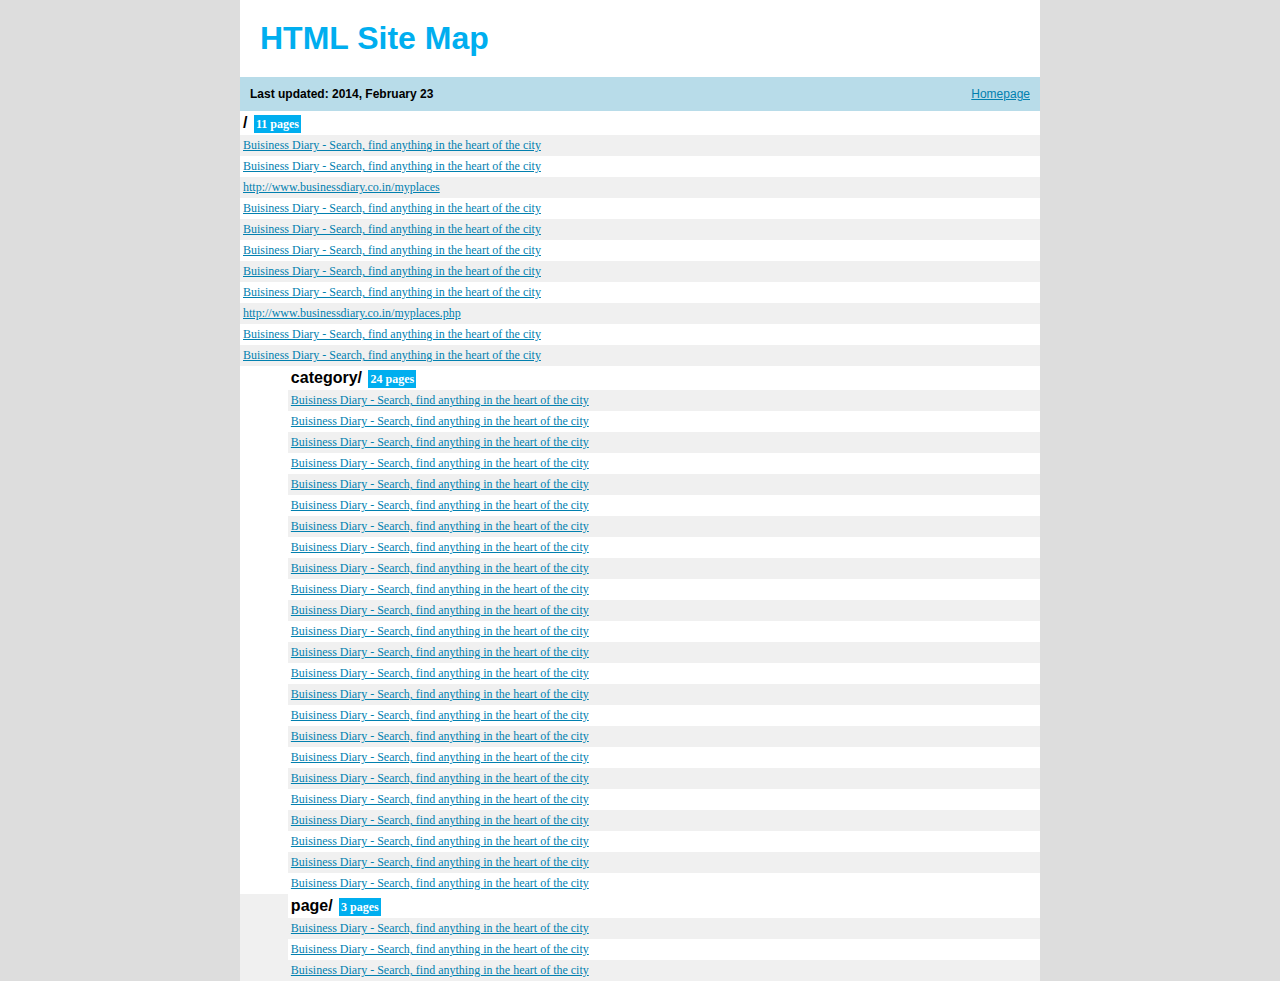
<file: sitemap.html>
<!DOCTYPE html PUBLIC "-//W3C//DTD XHTML 1.0 Transitional//EN" "http://www.w3.org/TR/xhtml1/DTD/xhtml1-transitional.dtd">
<html>
<head>
<title>Site Map  Page 1 - Generated by www.xml-sitemaps.com</title>
<meta http-equiv="Content-type" content="text/html; charset=utf-8" />
<style type="text/css">
body {
background-color: #DDD;
font: normal 80%  "Trebuchet MS", "Helvetica", sans-serif;
margin:0;
text-align:center;
}
#cont{
margin:auto;
width:800px;
text-align:left;
}
a:link,a:visited {
color: #0180AF;
text-decoration: underline;
}
a:hover {
color: #666;
}
h1 {
background-color:#fff;
padding:20px;
color:#00AEEF;
text-align:left;
font-size:32px;
margin:0px;
}
h3 {
font-size:12px;
background-color:#B8DCE9;
margin:0px;
padding:10px;
}
h3 a {
float:right;
font-weight:normal;
display:block;
}
th {
text-align:center;
background-color:#00AEEF;
color:#fff;
padding:4px;
font-weight:normal;
font-size:12px;
}
td {
font-size:12px;
padding:3px;
text-align:left;
}
tr {background: #fff}
tr:nth-child(odd) {background: #f0f0f0}
#footer {
background-color:#B8DCE9;
padding:10px;
}
.pager,.pager a {
background-color:#00AEEF;
color:#fff;
padding:3px;
}
.lhead {
background-color:#fff;
padding:3px;
font-weight:bold;
font-size:16px;
}
.lpart {
background-color:#f0f0f0;
padding:0px;
}
.lpage {
font:normal 12px verdana;
}
.lcount {
background-color:#00AEEF;
color:#fff;
padding:2px;
margin:2px;
font:bold 12px verdana;
}
a.aemphasis {
color:#009;
font-weight:bold;
}
</style>

</head>
<body>
<div id="cont">
<h1>HTML Site Map</h1>
<h3><a href="http://www.businessdiary.co.in">Homepage</a>
Last updated: 2014, February 23
</h3>


<table cellpadding="0" cellspacing="0" border="0" width="100%">

<tr valign="top">
<td class="lpart" colspan="100"><div class="lhead">/
<span class="lcount">11 pages</span></div>

<table cellpadding="0" cellspacing="0" border="0" width="100%">

<tr><td class="lpage"><a href="http://www.businessdiary.co.in/" title="Buisiness Diary - Search, find anything in the heart of the city">Buisiness Diary - Search, find anything in the heart of the city</a></td></tr>
<tr><td class="lpage"><a href="http://www.businessdiary.co.in/myaccount" title="Buisiness Diary - Search, find anything in the heart of the city">Buisiness Diary - Search, find anything in the heart of the city</a></td></tr>
<tr><td class="lpage"><a href="http://www.businessdiary.co.in/myplaces" title="http://www.businessdiary.co.in/myplaces">http://www.businessdiary.co.in/myplaces</a></td></tr>
<tr><td class="lpage"><a href="http://www.businessdiary.co.in/login-register.php" title="Buisiness Diary - Search, find anything in the heart of the city">Buisiness Diary - Search, find anything in the heart of the city</a></td></tr>
<tr><td class="lpage"><a href="http://www.businessdiary.co.in/suggestbusiness" title="Buisiness Diary - Search, find anything in the heart of the city">Buisiness Diary - Search, find anything in the heart of the city</a></td></tr>
<tr><td class="lpage"><a href="http://www.businessdiary.co.in/feedback" title="Buisiness Diary - Search, find anything in the heart of the city">Buisiness Diary - Search, find anything in the heart of the city</a></td></tr>
<tr><td class="lpage"><a href="http://www.businessdiary.co.in/contactus" title="Buisiness Diary - Search, find anything in the heart of the city">Buisiness Diary - Search, find anything in the heart of the city</a></td></tr>
<tr><td class="lpage"><a href="http://www.businessdiary.co.in/myaccount.php" title="Buisiness Diary - Search, find anything in the heart of the city">Buisiness Diary - Search, find anything in the heart of the city</a></td></tr>
<tr><td class="lpage"><a href="http://www.businessdiary.co.in/myplaces.php" title="http://www.businessdiary.co.in/myplaces.php">http://www.businessdiary.co.in/myplaces.php</a></td></tr>
<tr><td class="lpage"><a href="http://www.businessdiary.co.in/contactus.php" title="Buisiness Diary - Search, find anything in the heart of the city">Buisiness Diary - Search, find anything in the heart of the city</a></td></tr>
<tr><td class="lpage"><a href="http://www.businessdiary.co.in/forgetpass.php" title="Buisiness Diary - Search, find anything in the heart of the city">Buisiness Diary - Search, find anything in the heart of the city</a></td></tr>
</table>
</td>
</tr>

<tr valign="top">
<td class="lbullet">&nbsp;&nbsp;&nbsp;&nbsp;</td>
<td class="lpart" colspan="99"><div class="lhead">category/
<span class="lcount">24 pages</span></div>

<table cellpadding="0" cellspacing="0" border="0" width="100%">

<tr><td class="lpage"><a href="http://www.businessdiary.co.in/category/accomodation" title="Buisiness Diary - Search, find anything in the heart of the city">Buisiness Diary - Search, find anything in the heart of the city</a></td></tr>
<tr><td class="lpage"><a href="http://www.businessdiary.co.in/category/adult" title="Buisiness Diary - Search, find anything in the heart of the city">Buisiness Diary - Search, find anything in the heart of the city</a></td></tr>
<tr><td class="lpage"><a href="http://www.businessdiary.co.in/category/automotive" title="Buisiness Diary - Search, find anything in the heart of the city">Buisiness Diary - Search, find anything in the heart of the city</a></td></tr>
<tr><td class="lpage"><a href="http://www.businessdiary.co.in/category/domestic-services" title="Buisiness Diary - Search, find anything in the heart of the city">Buisiness Diary - Search, find anything in the heart of the city</a></td></tr>
<tr><td class="lpage"><a href="http://www.businessdiary.co.in/category/education-learning" title="Buisiness Diary - Search, find anything in the heart of the city">Buisiness Diary - Search, find anything in the heart of the city</a></td></tr>
<tr><td class="lpage"><a href="http://www.businessdiary.co.in/category/entertainment" title="Buisiness Diary - Search, find anything in the heart of the city">Buisiness Diary - Search, find anything in the heart of the city</a></td></tr>
<tr><td class="lpage"><a href="http://www.businessdiary.co.in/category/event-organisation" title="Buisiness Diary - Search, find anything in the heart of the city">Buisiness Diary - Search, find anything in the heart of the city</a></td></tr>
<tr><td class="lpage"><a href="http://www.businessdiary.co.in/category/financial-services" title="Buisiness Diary - Search, find anything in the heart of the city">Buisiness Diary - Search, find anything in the heart of the city</a></td></tr>
<tr><td class="lpage"><a href="http://www.businessdiary.co.in/category/food-beverages" title="Buisiness Diary - Search, find anything in the heart of the city">Buisiness Diary - Search, find anything in the heart of the city</a></td></tr>
<tr><td class="lpage"><a href="http://www.businessdiary.co.in/category/government" title="Buisiness Diary - Search, find anything in the heart of the city">Buisiness Diary - Search, find anything in the heart of the city</a></td></tr>
<tr><td class="lpage"><a href="http://www.businessdiary.co.in/category/hair-beauty" title="Buisiness Diary - Search, find anything in the heart of the city">Buisiness Diary - Search, find anything in the heart of the city</a></td></tr>
<tr><td class="lpage"><a href="http://www.businessdiary.co.in/category/manufacturing-agriculture" title="Buisiness Diary - Search, find anything in the heart of the city">Buisiness Diary - Search, find anything in the heart of the city</a></td></tr>
<tr><td class="lpage"><a href="http://www.businessdiary.co.in/category/media-communication" title="Buisiness Diary - Search, find anything in the heart of the city">Buisiness Diary - Search, find anything in the heart of the city</a></td></tr>
<tr><td class="lpage"><a href="http://www.businessdiary.co.in/category/medical" title="Buisiness Diary - Search, find anything in the heart of the city">Buisiness Diary - Search, find anything in the heart of the city</a></td></tr>
<tr><td class="lpage"><a href="http://www.businessdiary.co.in/category/pets" title="Buisiness Diary - Search, find anything in the heart of the city">Buisiness Diary - Search, find anything in the heart of the city</a></td></tr>
<tr><td class="lpage"><a href="http://www.businessdiary.co.in/category/professional-services" title="Buisiness Diary - Search, find anything in the heart of the city">Buisiness Diary - Search, find anything in the heart of the city</a></td></tr>
<tr><td class="lpage"><a href="http://www.businessdiary.co.in/category/religion" title="Buisiness Diary - Search, find anything in the heart of the city">Buisiness Diary - Search, find anything in the heart of the city</a></td></tr>
<tr><td class="lpage"><a href="http://www.businessdiary.co.in/category/restaurants" title="Buisiness Diary - Search, find anything in the heart of the city">Buisiness Diary - Search, find anything in the heart of the city</a></td></tr>
<tr><td class="lpage"><a href="http://www.businessdiary.co.in/category/retail-shopping" title="Buisiness Diary - Search, find anything in the heart of the city">Buisiness Diary - Search, find anything in the heart of the city</a></td></tr>
<tr><td class="lpage"><a href="http://www.businessdiary.co.in/category/sports-recreation" title="Buisiness Diary - Search, find anything in the heart of the city">Buisiness Diary - Search, find anything in the heart of the city</a></td></tr>
<tr><td class="lpage"><a href="http://www.businessdiary.co.in/category/trades" title="Buisiness Diary - Search, find anything in the heart of the city">Buisiness Diary - Search, find anything in the heart of the city</a></td></tr>
<tr><td class="lpage"><a href="http://www.businessdiary.co.in/category/travel-transport" title="Buisiness Diary - Search, find anything in the heart of the city">Buisiness Diary - Search, find anything in the heart of the city</a></td></tr>
<tr><td class="lpage"><a href="http://www.businessdiary.co.in/category/utilities" title="Buisiness Diary - Search, find anything in the heart of the city">Buisiness Diary - Search, find anything in the heart of the city</a></td></tr>
<tr><td class="lpage"><a href="http://www.businessdiary.co.in/category/contactus.php" title="Buisiness Diary - Search, find anything in the heart of the city">Buisiness Diary - Search, find anything in the heart of the city</a></td></tr>
</table>
</td>
</tr>

<tr valign="top">
<td class="lbullet">&nbsp;&nbsp;&nbsp;&nbsp;</td>
<td class="lpart" colspan="99"><div class="lhead">page/
<span class="lcount">3 pages</span></div>

<table cellpadding="0" cellspacing="0" border="0" width="100%">

<tr><td class="lpage"><a href="http://www.businessdiary.co.in/page/about-us" title="Buisiness Diary - Search, find anything in the heart of the city">Buisiness Diary - Search, find anything in the heart of the city</a></td></tr>
<tr><td class="lpage"><a href="http://www.businessdiary.co.in/page/services" title="Buisiness Diary - Search, find anything in the heart of the city">Buisiness Diary - Search, find anything in the heart of the city</a></td></tr>
<tr><td class="lpage"><a href="http://www.businessdiary.co.in/page/faq" title="Buisiness Diary - Search, find anything in the heart of the city">Buisiness Diary - Search, find anything in the heart of the city</a></td></tr>
</table>
</td>
</tr>

</table>
</div>
</body>
</html>
</file>
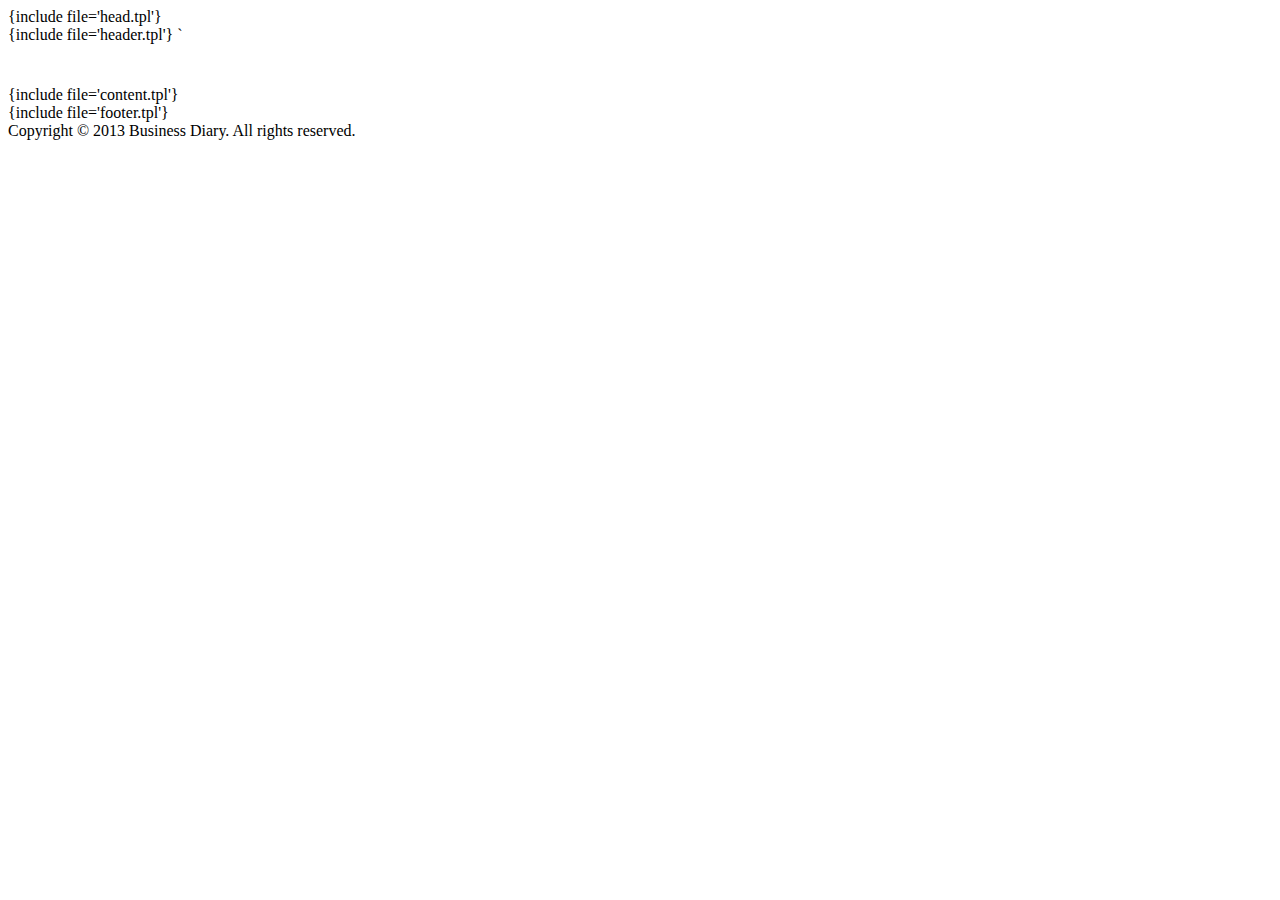
<file: templates/one-coloumn.html>
<!DOCTYPE html PUBLIC "-//W3C//DTD XHTML 1.0 Transitional//EN" "http://www.w3.org/TR/xhtml1/DTD/xhtml1-transitional.dtd">
<html xmlns="http://www.w3.org/1999/xhtml">
<head>
	{include file='head.tpl'}
</head>
<body>
  <div class="wrapper">	
    <div class="header">
        {include file='header.tpl'}	
`	</div>
	<div align="center">
		<iframe src="http://www.beatthenifty.com/widget/widgetTwo" width="100%" height="42" frameborder="0" target="_blank"></iframe>
	</div>
    <div class="main-content">        	
	    {include file='content.tpl'}
    </div>
  </div>
  <div class="footer">
  	{include file='footer.tpl'}            
  </div>
  <div class="copyright">Copyright &copy; 2013 Business Diary. All rights reserved.</div>  
  <div id="overlay"></div>
</body>
</html>
</file>
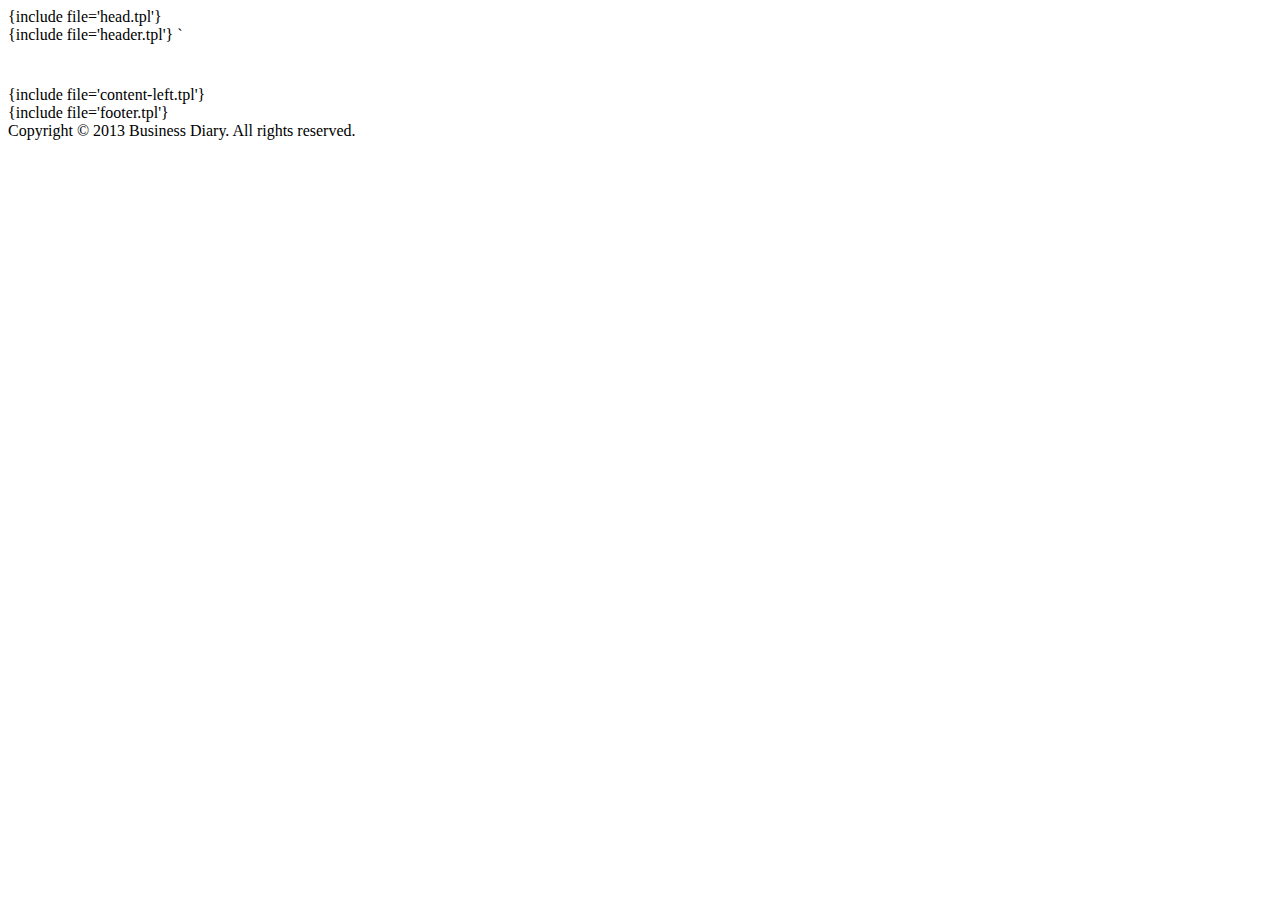
<file: templates/two-coloumn-left.html>
<!DOCTYPE html PUBLIC "-//W3C//DTD XHTML 1.0 Transitional//EN" "http://www.w3.org/TR/xhtml1/DTD/xhtml1-transitional.dtd">
<html xmlns="http://www.w3.org/1999/xhtml">
<head>
	{include file='head.tpl'}
</head>
<body>
  <div class="wrapper">	
    <div class="header">
        {include file='header.tpl'}	
`	</div>
	<div align="center">
		<iframe src="http://www.beatthenifty.com/widget/widgetTwo" width="100%" height="42" frameborder="0" target="_blank"></iframe>
	</div>
    <div class="main-content">        	
	    {include file='content-left.tpl'}
    </div>    
  </div>
  <div class="footer">
  	{include file='footer.tpl'}            
  </div>
  <div class="copyright">Copyright &copy; 2013 Business Diary. All rights reserved.</div>  
  <div id="overlay"></div>
</body>
</html>
</file>
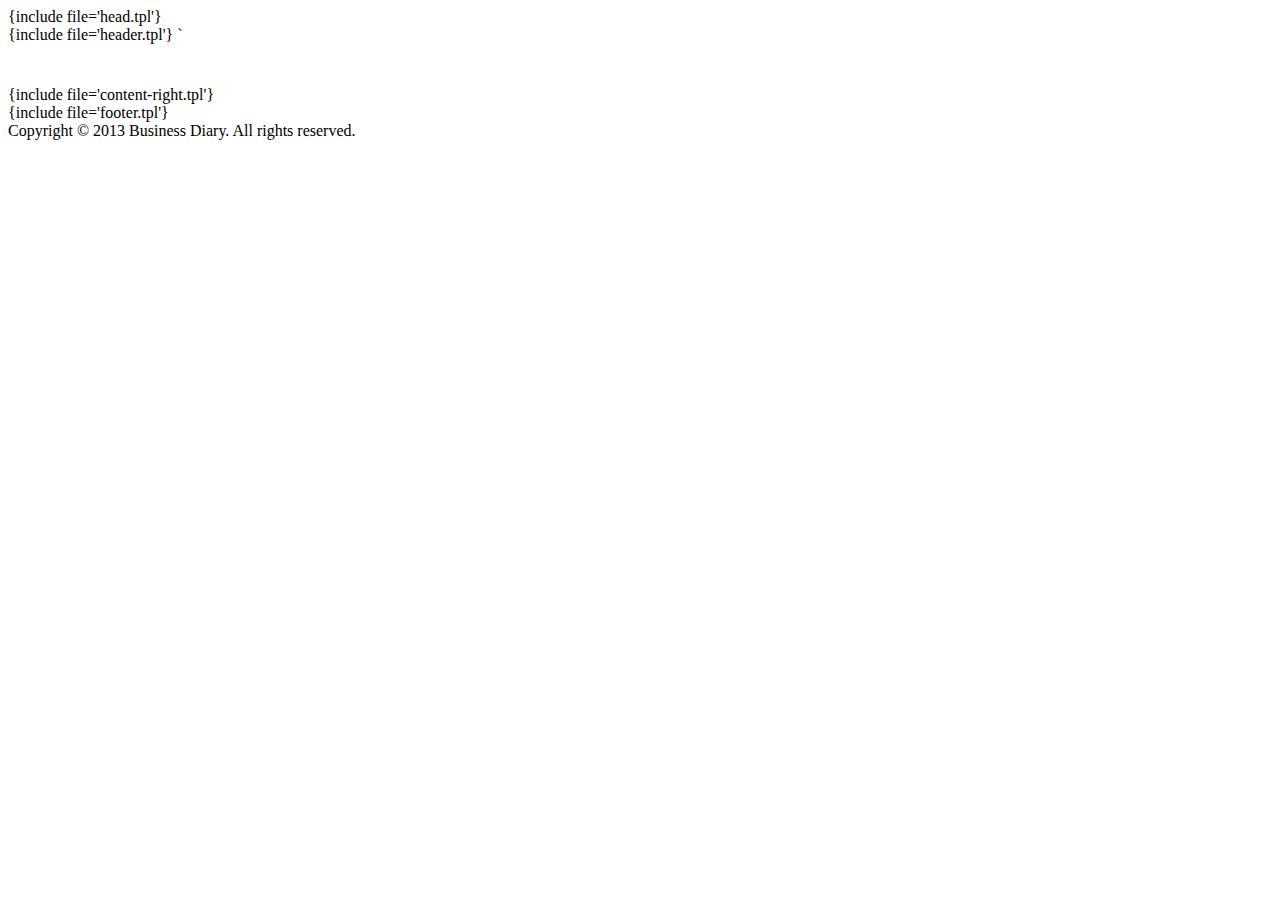
<file: templates/two-coloumn-right.html>
<!DOCTYPE html PUBLIC "-//W3C//DTD XHTML 1.0 Transitional//EN" "http://www.w3.org/TR/xhtml1/DTD/xhtml1-transitional.dtd">
<html xmlns="http://www.w3.org/1999/xhtml">
<head>
	{include file='head.tpl'}
</head>
<body>
  <div class="wrapper">	
    <div class="header">
        {include file='header.tpl'}	
`	</div>
	<div align="center">
		<iframe src="http://www.beatthenifty.com/widget/widgetTwo" width="100%" height="42" frameborder="0" target="_blank"></iframe>
	</div>
    <div class="main-content">        	
	    {include file='content-right.tpl'}
    </div>    
  </div>
  <div class="footer">
  	{include file='footer.tpl'}            
  </div>
  <div class="copyright">Copyright &copy; 2013 Business Diary. All rights reserved.</div>  
  <div id="overlay"></div>
</body>
</html>
</file>
